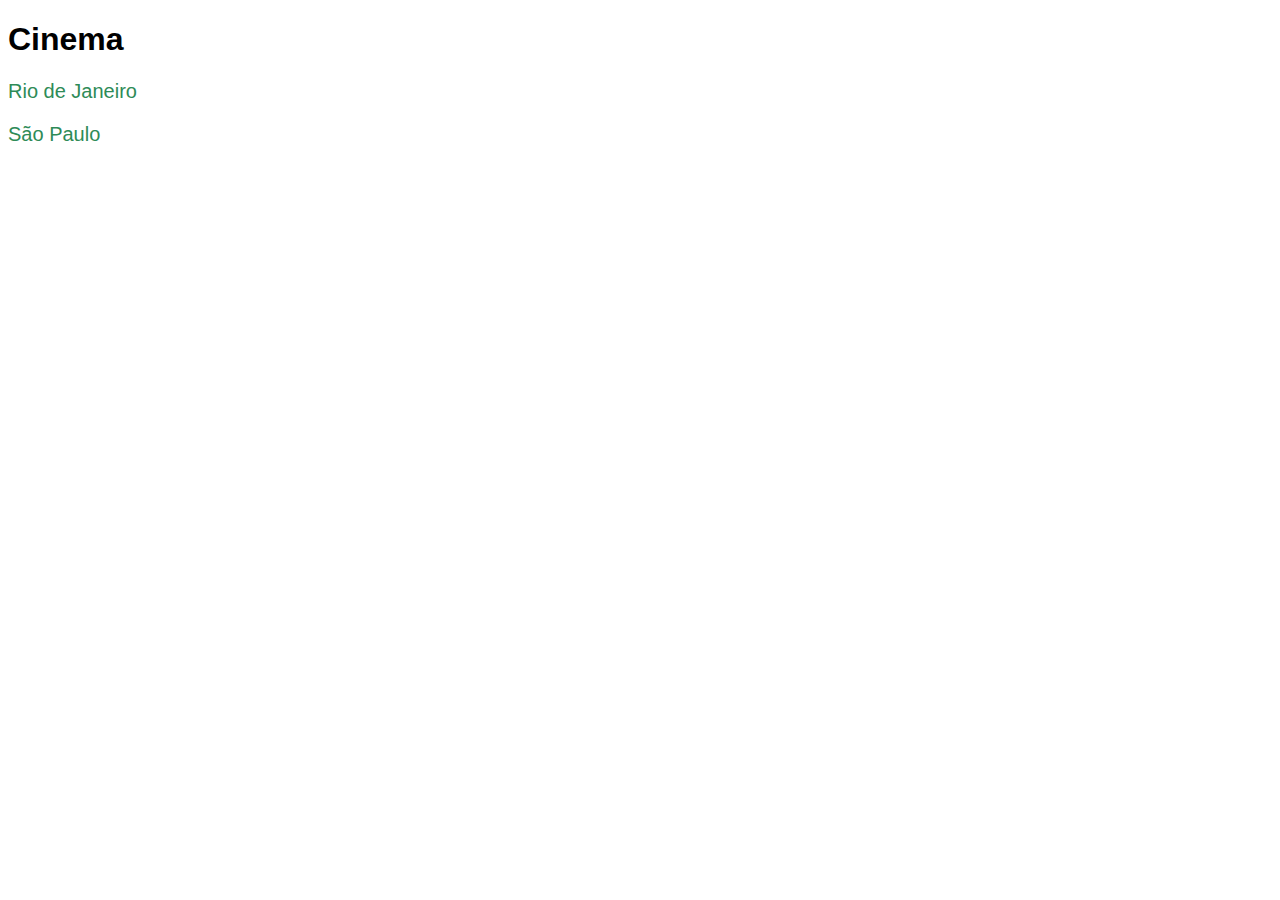
<file: index.html>
<!DOCTYPE html> 
<html>
    <head>
        <meta charset="UTF-8">
        <title>Cinema</title>
        <link rel="stylesheet" href="style.css">
    </head>
    <body style="font-family: Arial">
        <h1>Cinema</h1>
        <p><a href="./ESTADOS/rj.html" class="seagreen">Rio de Janeiro</p>
        <p><a href="./ESTADOS/sp.html" class="seagreen">São Paulo</p>
    </body>
</html>
<!--projeto simples apenas em HTML com objetivo de aprender a linkar páginas-->
</file>
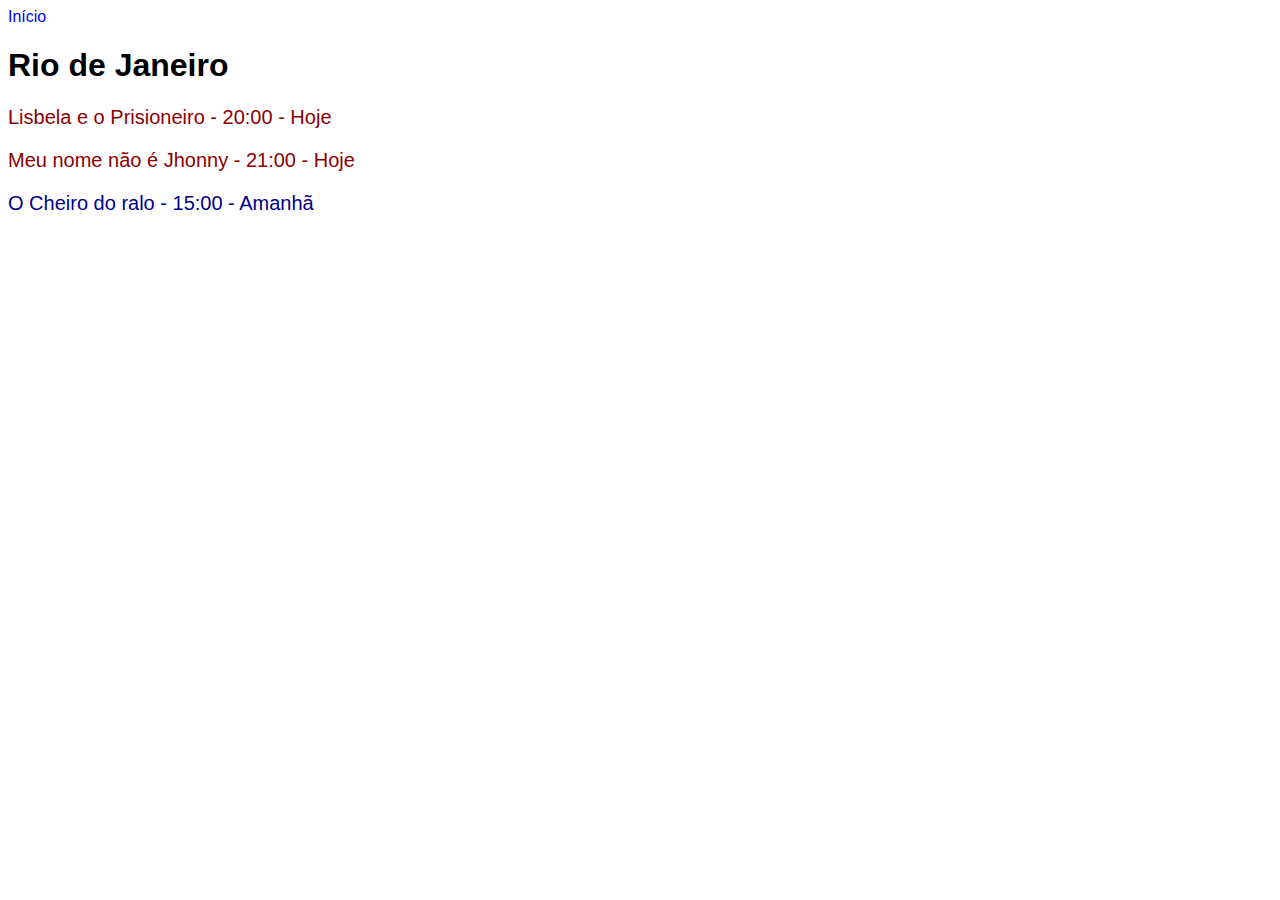
<file: ESTADOS/rj.html>
<!DOCTYPE html> 
<html>
    <head>
        <meta charset="UTF-8">
        <title>Cinema</title>
        <link rel="stylesheet" href="/style.css">
    </head>
    <body style="font-family: Arial">
        <a href="/index.html">Início</a>
        <h1>Rio de Janeiro</h1>
        <p class="hoje">Lisbela e o Prisioneiro - 20:00 - Hoje</p>
        <p class="hoje">Meu nome não é Jhonny - 21:00 - Hoje</p>
        <p class="amanha">O Cheiro do ralo - 15:00 - Amanhã</p>
    </body>
</html>
</file>
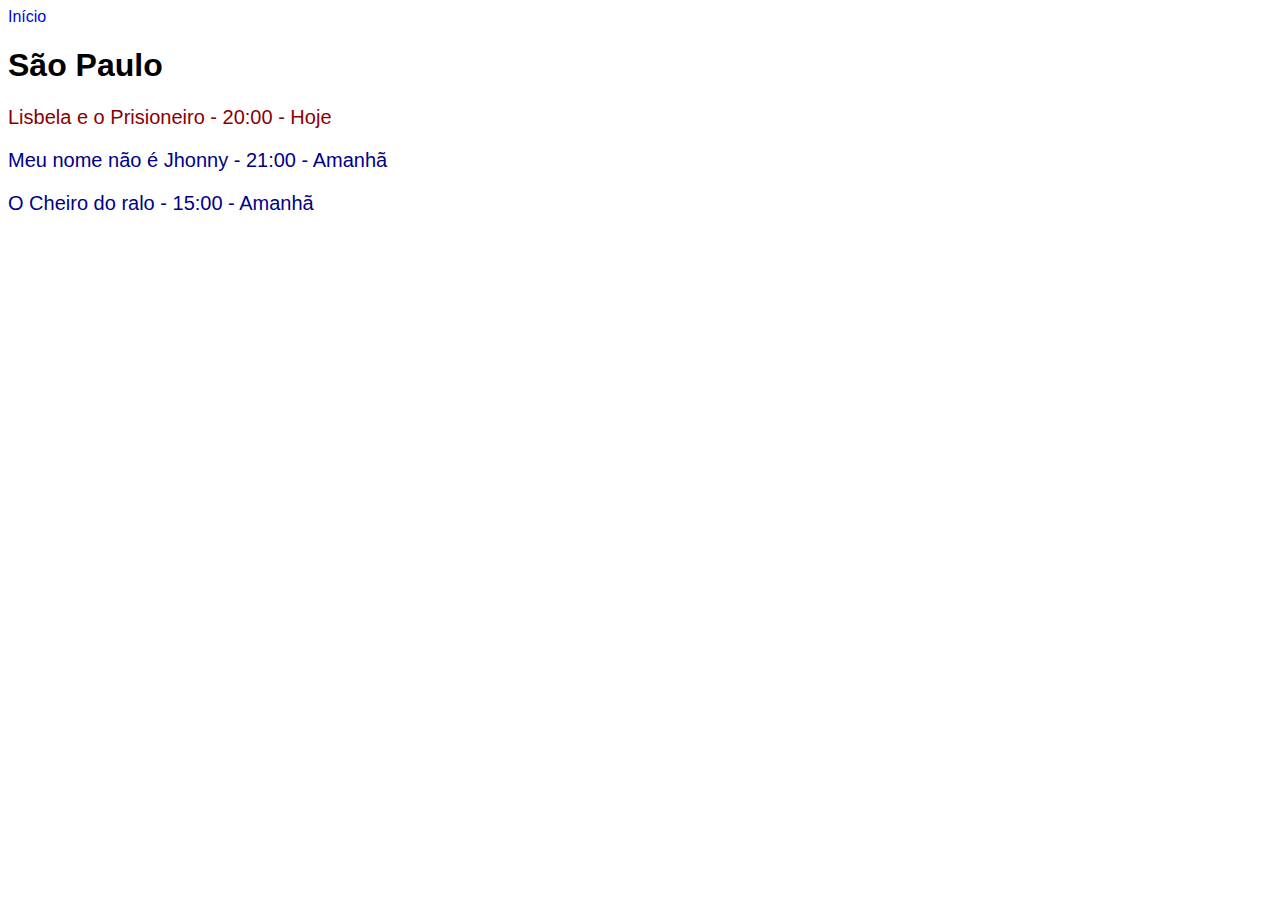
<file: ESTADOS/sp.html>
<!DOCTYPE html> 
<html>
    <head>
        <meta charset="UTF-8">
        <title>Cinema</title>
        <link rel="stylesheet" href="/style.css">
    </head>
    <body style="font-family: Arial">
        <a href="/index.html">Início</a>
        <h1>São Paulo</h1>
        <p class="hoje">Lisbela e o Prisioneiro - 20:00 - Hoje</p>
        <p class="amanha">Meu nome não é Jhonny - 21:00 - Amanhã</p>
        <p class="amanha">O Cheiro do ralo - 15:00 - Amanhã</p>
    </body>
</html>
</file>
<file: style.css>
.hoje {
    color: darkred;
}

.amanha {
    color: darkblue;
}

a {
text-decoration: none;
}

.seagreen {
    color: seagreen;
}

p {
    font-size: 20px;
}
</file>
